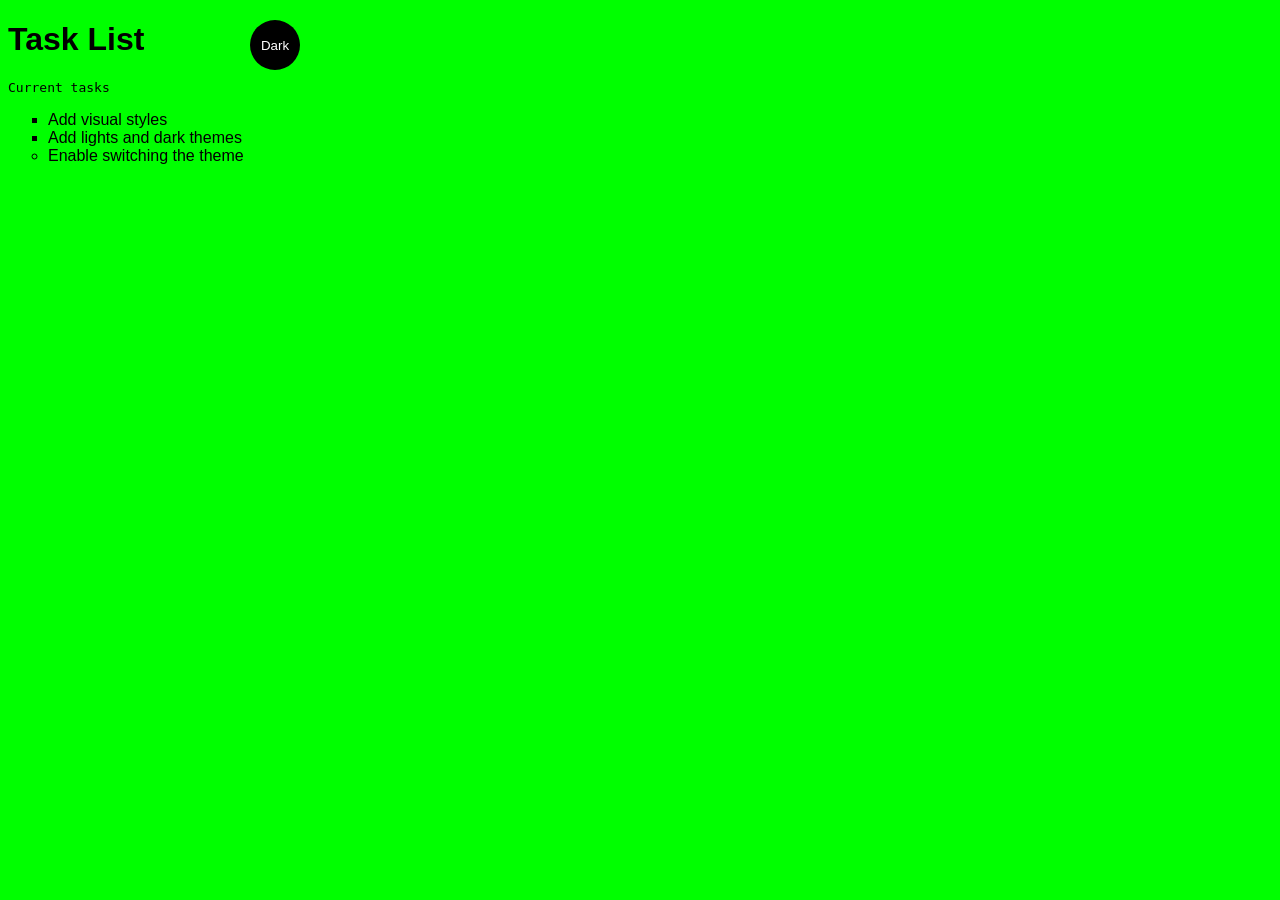
<file: WS_00/index.html>
<!DOCTYPE html>
<html lang="en">
<head>
    <meta charset="UTF-8">
    <meta http-equiv="X-UA-Compatible" content="IE=edge">
    <meta name="viewport" content="width=device-width, initial-scale=1.0">
    <title>Simple website</title>
    <link rel="stylesheet" href="main.css">
</head>
<body class="light-theme">
    <h1>Task List</h1>
    <p id="msg">Current tasks</p>
    <ul>
        <li class="list">Add visual styles</li>
        <li class="list">Add lights and dark themes</li>
        <li>Enable switching the theme</li>
    </ul>
    <div>
        <button class="btn">Dark</button>
    </div>
    <script src="app.js"></script>
    <noscript>You need to enable JavaScript to view the full site.</noscript>
</body>
</html>
</file>
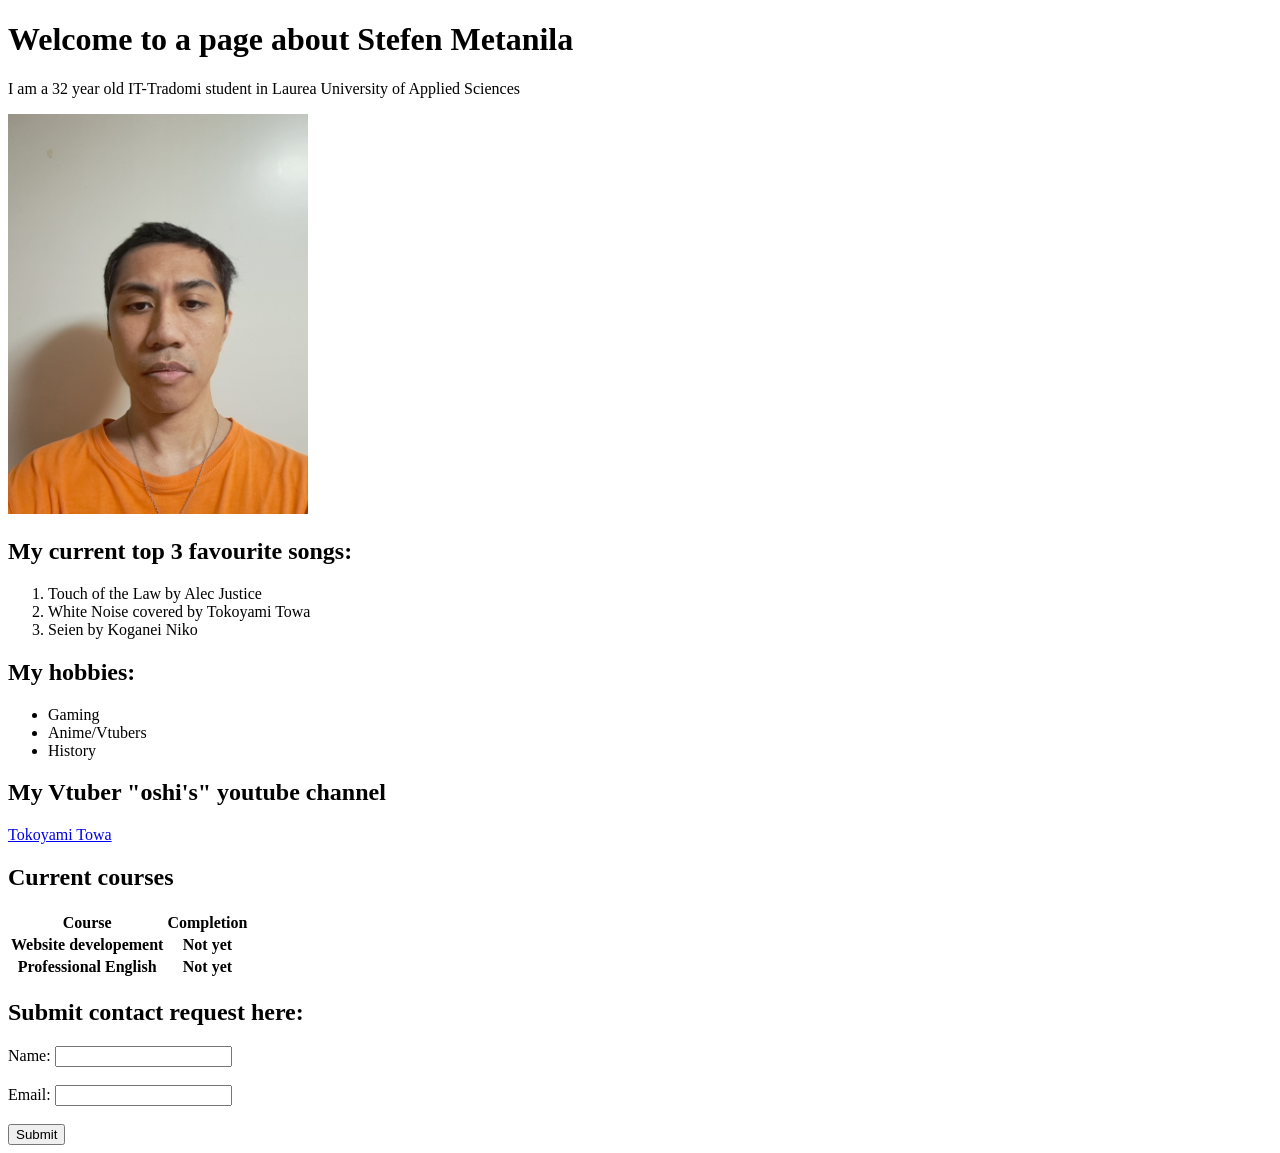
<file: WS_01/index.html>
<!doctype html>
<html lang="en">
  <head>
    <meta charset="UTF-8" />
    <meta name="viewport" content="width=device-width, initial-scale=1.0" />
    <title>My First HTML</title>
  </head>
  <body>
    <h1>Welcome to a page about Stefen Metanila</h1>
    <p>
      I am a 32 year old IT-Tradomi student in Laurea University of Applied
      Sciences
    </p>
    <img src="20260823_140249.jpg" alt="Picture of myself" width="300" />
    <h2>My current top 3 favourite songs:</h2>
    <ol>
      <li>Touch of the Law by Alec Justice</li>
      <li>White Noise covered by Tokoyami Towa</li>
      <li>Seien by Koganei Niko</li>
    </ol>
    <h2>My hobbies:</h2>
    <ul>
      <li>Gaming</li>
      <li>Anime/Vtubers</li>
      <li>History</li>
    </ul>
    <h2>My Vtuber "oshi's" youtube channel</h2>
    <a href="https://www.youtube.com/@TokoyamiTowa/featured">Tokoyami Towa</a>
    <h2>Current courses</h2>
    <table>
      <tr>
        <th>Course</th>
        <th>Completion</th>
      </tr>
      <tr>
        <th>Website developement</th>
        <th>Not yet</th>
      </tr>
      <tr>
        <th>Professional English</th>
        <th>Not yet</th>
      </tr>
    </table>
    <h2>Submit contact request here:</h2>
    <form>
      <label for="name">Name:</label>
      <input type="text" id="name" name="name" /><br /><br />
      <label for="email">Email:</label>
      <input type="email" id="email" name="email" /><br /><br />
      <input type="submit" value="Submit" />
    </form>
  </body>
</html>
</file>
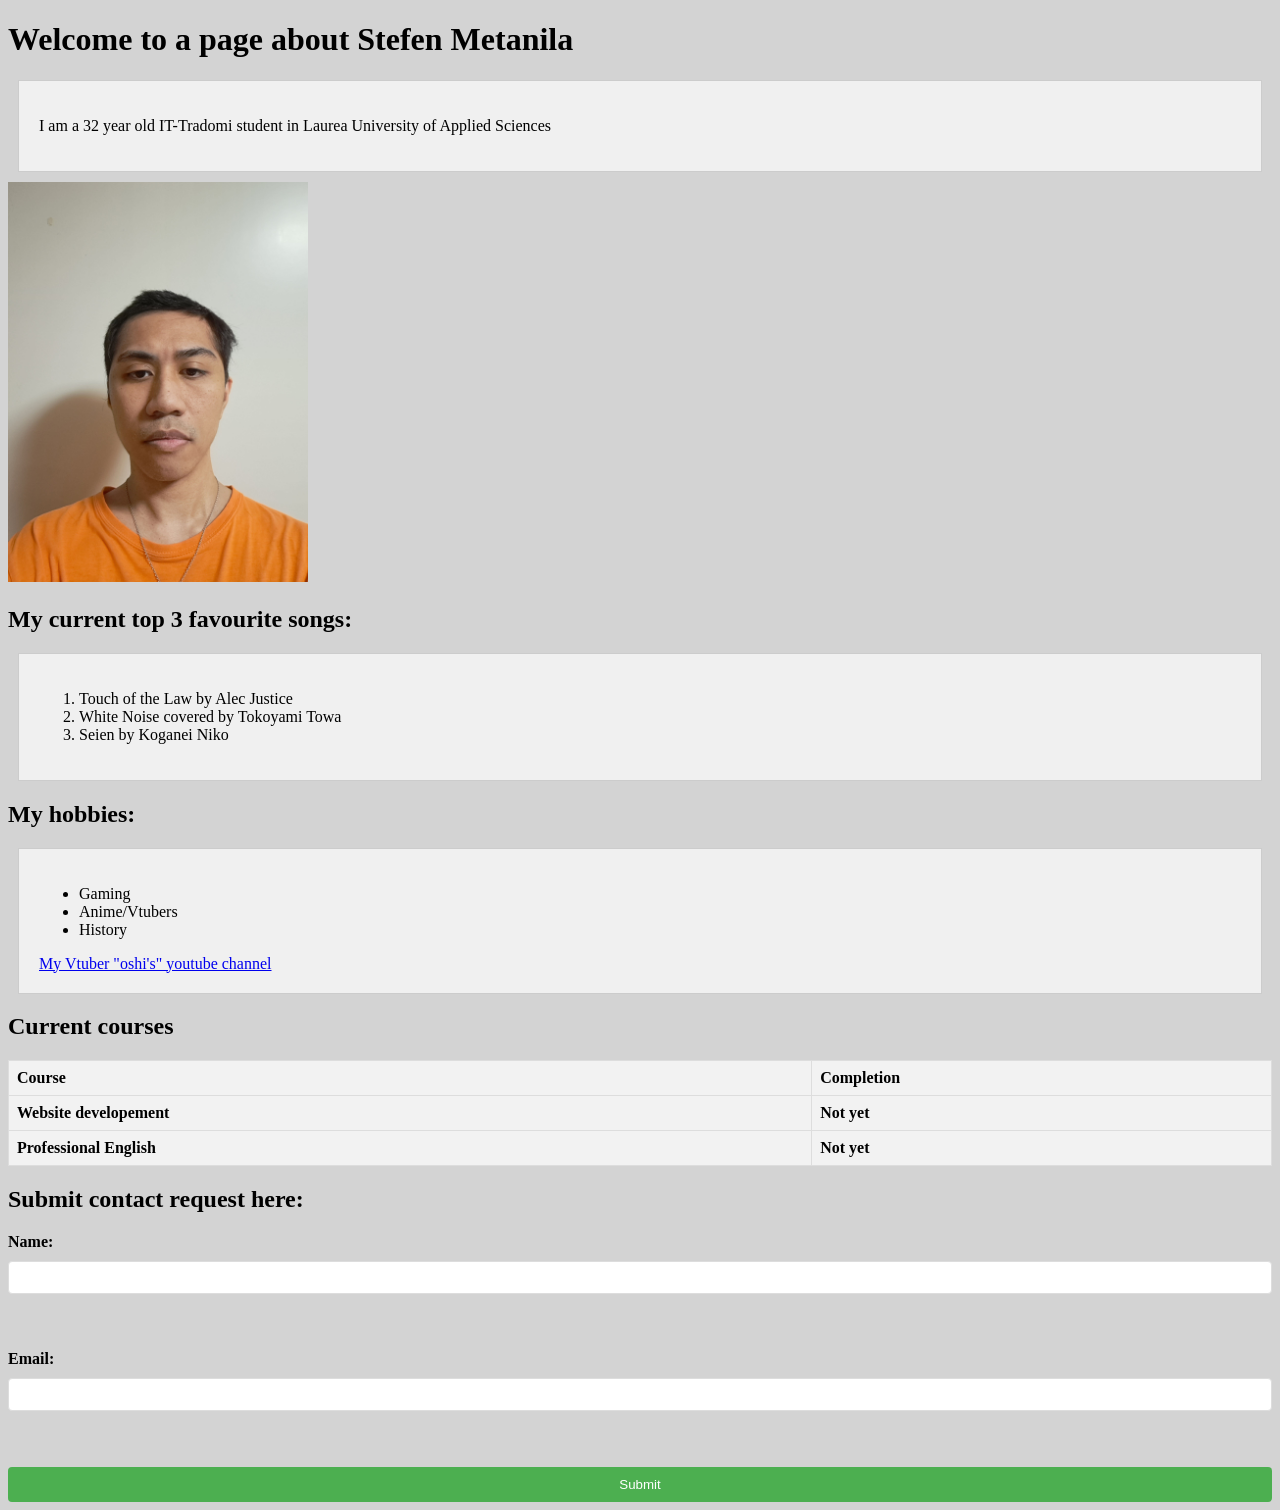
<file: WS_02/index.html>
<!doctype html>
<html lang="en">
  <head>
    <meta charset="UTF-8" />
    <meta name="viewport" content="width=device-width, initial-scale=1.0" />
    <title>My First HTML</title>
    <link rel="stylesheet" href="main.css" />
  </head>
  <body>
    <h1>Welcome to a page about Stefen Metanila</h1>
    <div class="content-box">
      <p>
        I am a 32 year old IT-Tradomi student in Laurea University of Applied
        Sciences
      </p>
    </div>
    <img src="20260823_140249.jpg" alt="Picture of myself" width="300" />
    <h2>My current top 3 favourite songs:</h2>
    <div class="content-box">
      <ol>
        <li>Touch of the Law by Alec Justice</li>
        <li>White Noise covered by Tokoyami Towa</li>
        <li>Seien by Koganei Niko</li>
      </ol>
    </div>
    <h2>My hobbies:</h2>
    <div class="content-box">
      <ul>
        <li>Gaming</li>
        <li>Anime/Vtubers</li>
        <li>History</li>
      </ul>
      <a href="https://www.youtube.com/@TokoyamiTowa/featured"
        >My Vtuber "oshi's" youtube channel</a
      >
    </div>
    <h2>Current courses</h2>
    <table>
      <tr>
        <th>Course</th>
        <th>Completion</th>
      </tr>
      <tr>
        <th>Website developement</th>
        <th>Not yet</th>
      </tr>
      <tr>
        <th>Professional English</th>
        <th>Not yet</th>
      </tr>
    </table>
    <h2>Submit contact request here:</h2>
    <form>
      <label for="name">Name:</label>
      <input type="text" id="name" name="name" /><br /><br />
      <label for="email">Email:</label>
      <input type="email" id="email" name="email" /><br /><br />
      <input type="submit" value="Submit" />
    </form>
  </body>
</html>
</file>
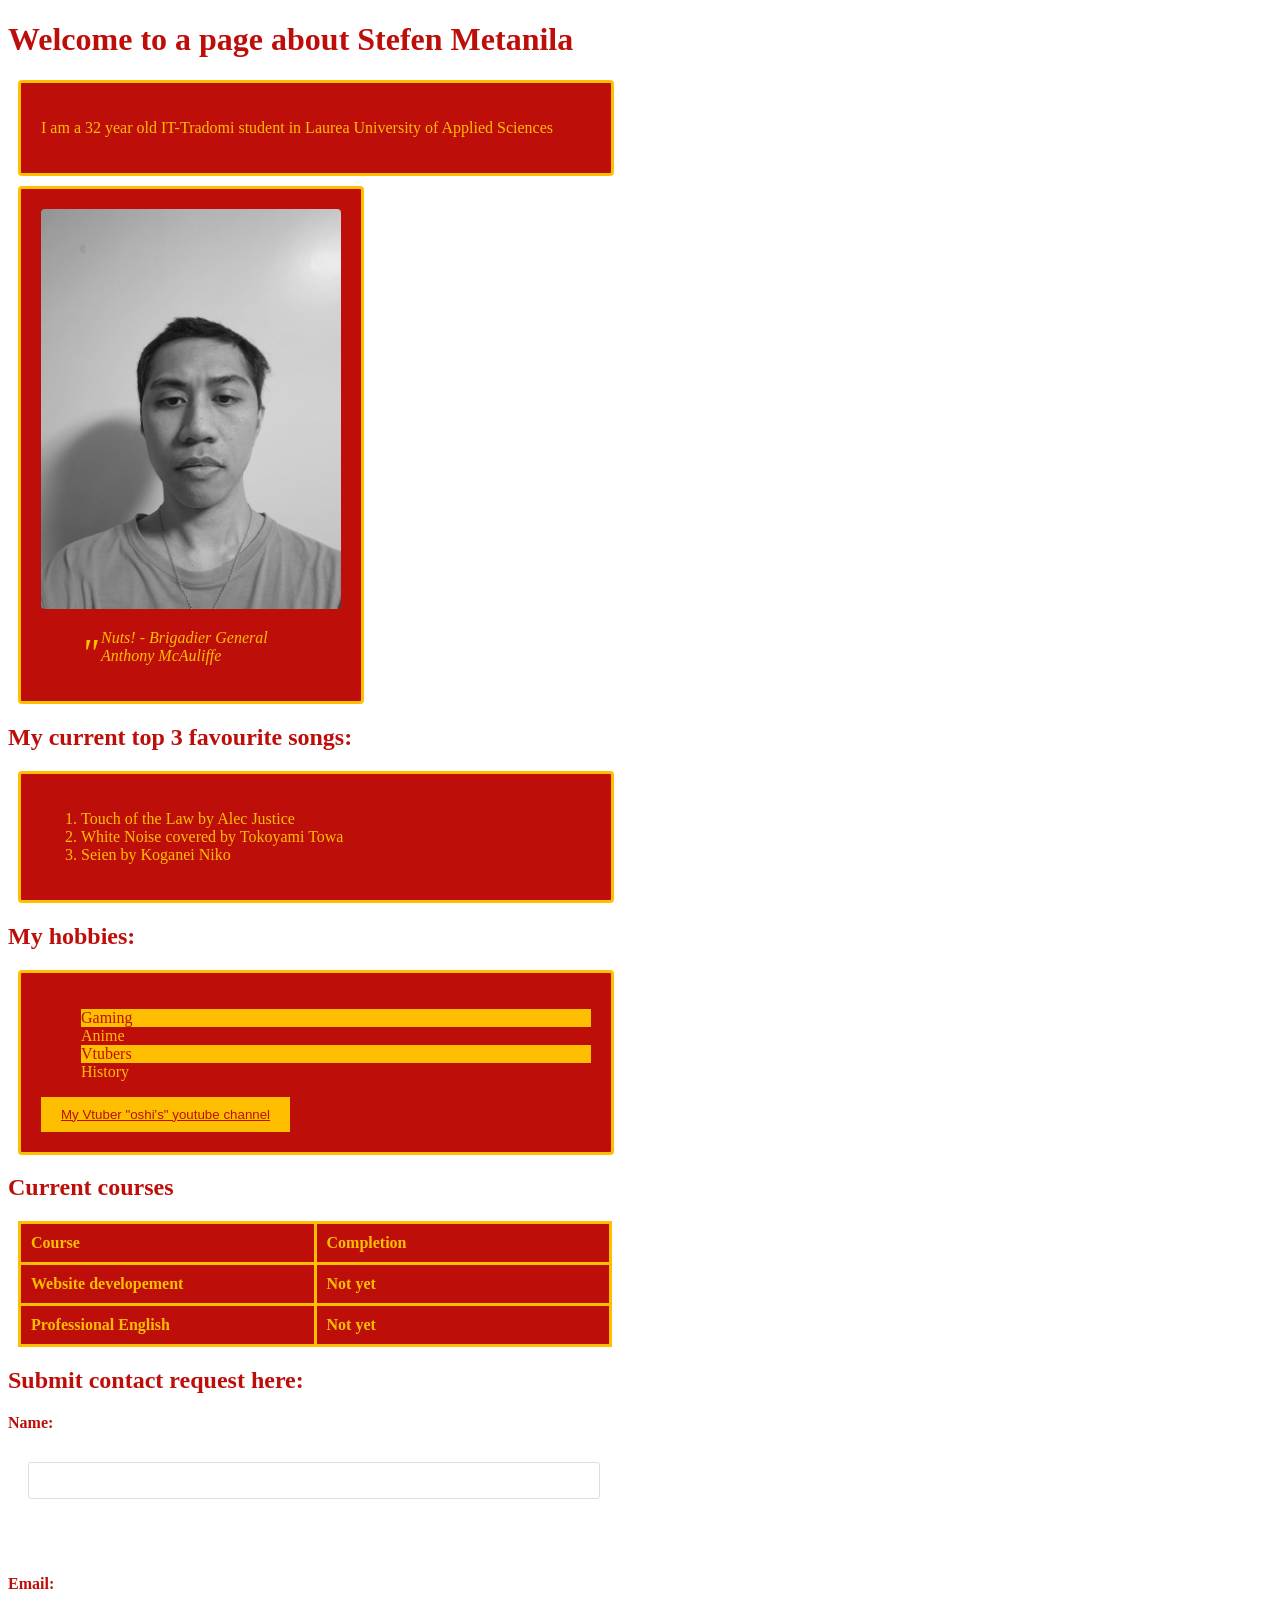
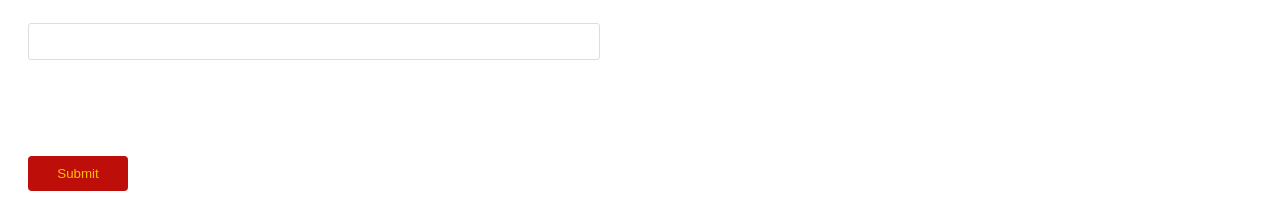
<file: WS_03/index.html>
<!doctype html>
<html lang="en">
  <head>
    <meta charset="UTF-8" />
    <meta name="viewport" content="width=device-width, initial-scale=1.0" />
    <title>My First HTML</title>
    <link rel="stylesheet" href="main.css" />
  </head>
  <body>
    <h1>Welcome to a page about Stefen Metanila</h1>
    <div class="animation-box">
      <p>
        I am a 32 year old IT-Tradomi student in Laurea University of Applied
        Sciences
      </p>
    </div>
    <div class="img-box">
    <img src="20260823_140249.jpg" alt="Picture of myself" width="300" class="filter-image" />
    
    <blockquote class="quote">
      Nuts! - Brigadier General Anthony McAuliffe
    </blockquote>
    </div>
    <h2>My current top 3 favourite songs:</h2>
    <div class="content-box">
      <ol>
        <li>Touch of the Law by Alec Justice</li>
        <li>White Noise covered by Tokoyami Towa</li>
        <li>Seien by Koganei Niko</li>
      </ol>
    </div>
    <h2>My hobbies:</h2>
    <div class="content-box">
      <ul class="pseudo-list" style="list-style: none;">
        <li>Gaming</li>
        <li>Anime</li>
        <li>Vtubers</li>
        <li>History</li>
      </ul>
      <button class="transition-button">
      <a href="https://www.youtube.com/@TokoyamiTowa/featured"
        >My Vtuber "oshi's" youtube channel</a>
      </button>
    </div>
    <h2>Current courses</h2>
    <table>
      <tr>
        <th>Course</th>
        <th>Completion</th>
      </tr>
      <tr>
        <th>Website developement</th>
        <th>Not yet</th>
      </tr>
      <tr>
        <th>Professional English</th>
        <th>Not yet</th>
      </tr>
    </table>
    <h2>Submit contact request here:</h2>
    <form>
      <label for="name">Name:</label>
      <input type="text" id="name" name="name" /><br /><br />
      <label for="email">Email:</label>
      <input type="email" id="email" name="email" /><br /><br />
      <input type="submit" value="Submit" />
    </form>
  </body>
</html>
</file>
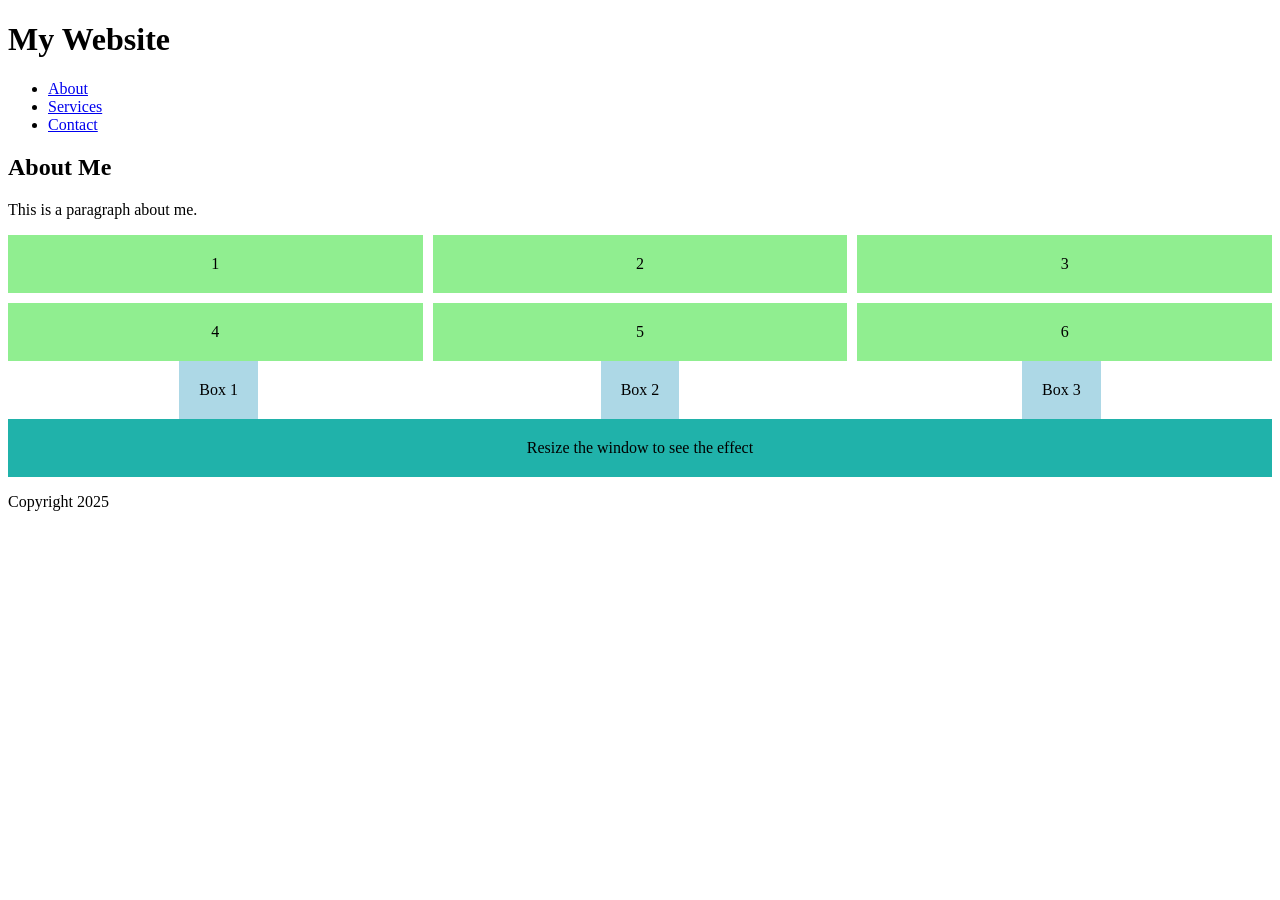
<file: WS_04/index.html>
<!doctype html>
<html lang="en">
  <head>
    <meta charset="UTF-8" />
    <meta name="viewport" content="width=device-width, initial-scale=1.0" />
    <title>WS_04</title>
    <link rel="stylesheet" href="main.css" />
  </head>
  <body>
    <header>
      <h1>My Website</h1>
      <nav>
        <ul>
          <li><a href="#about">About</a></li>
          <li><a href="#services">Services</a></li>
          <li><a href="#contact">Contact</a></li>
        </ul>
      </nav>
    </header>
    <main>
      <section id="about">
        <h2>About Me</h2>
        <p>This is a paragraph about me.</p>
      </section>
      <div class="grid-container">
        <div class="grid-item">1</div>
        <div class="grid-item">2</div>
        <div class="grid-item">3</div>
        <div class="grid-item">4</div>
        <div class="grid-item">5</div>
        <div class="grid-item">6</div>
      </div>
      <div class="flex-container">
        <div class="box">Box 1</div>
        <div class="box">Box 2</div>
        <div class="box">Box 3</div>
      </div>
      <div class="responsive-box">Resize the window to see the effect</div>
    </main>
    <footer>
      <p>Copyright 2025</p>
    </footer>
  </body>
</html>
</file>
<file: WS_00/main.css>
:root {
  --green: #00FF00;
  --white: #FFFFFF;
  --black: #000000;
}
body {
  background: var(--bg);
  color: var(--fontColor);
  font-family: helvetica;
}
ul {
    font-family: helvetica;
}
li {
  list-style: circle;
}
.list {
  list-style: square;
}
#msg {
  font-family: monospace;
}
.light-theme {
  --bg: var(--green);
  --fontColor: var(--black);
  --btnBg: var(--black);
  --btnFontColor: var(--white);
}
.dark-theme {
  --bg: var(--black);
  --fontColor: var(--green);
  --btnBg: var(--white);
  --btnFontColor: var(--black);
}
.btn {
  position: absolute;
  top: 20px;
  left: 250px;
  height: 50px;
  width: 50px;
  border-radius: 50%;
  border: none;
  color: var(--btnFontColor);
  background-color: var(--btnBg);
}
</file>
<file: WS_02/main.css>
p {
    color: black
}
body {
    background-color: lightgray;
}
h1 {
    font-size: 2em;
}
.content-box {
    padding: 20px;
    margin: 10px;
    background-color: #f0f0f0;
    border: 1px solid #ccc;
}
table {
    width: 100%;
    border-collapse: collapse;
}
th, td {
    border: 1px solid #ddd;
    padding: 8px;
    text-align: left;
}
th {
    background-color: #f2f2f2;
}
form {
    display: flex;
    flex-direction: column;
    gap: 10px;
}
label {
    font-weight: bold;
}
input[type="text"], input[type="email"] {
    padding: 8px;
    border: 1px solid #ddd;
    border-radius: 4px;
}
input[type="submit"] {
    background-color: #4CAF50;
    color: white;
    padding: 10px;
    border: none;
    border-radius: 4px;
    cursor: pointer;
}
input[type="submit"]:hover {
    background-color: #45a049;
}
</file>
<file: WS_03/main.css>
p {
    color: #ffbf00
}
body {
    background-color: white;
}
h1 {
    color: #bd0e09;
    font-size: 2em;
}
h2 {
    color: #bd0e09;
}
li {
    color: #ffbf00
}
.content-box {
    width: 550px;
    padding: 20px;
    margin: 10px;
    border-radius: 4px;
    background-color: #bd0e09;
    border: 3px solid #ffbf00;
}
.img-box {
    width: 300px;
    padding: 20px;
    margin: 10px;
    border-radius: 4px;
    background-color: #bd0e09;
    border: 3px solid #ffbf00;
}
table {
    width: 594px;
    margin: 10px;
    border-collapse: collapse;
}
th, td {
    width: 50%;
    border: 3px solid #ffbf00;
    padding: 10px;
    text-align: left;
}
th {
    background-color: #bd0e09;
    color: #ffbf00;
}
form {
    display: flex;
    flex-direction: column;
    gap: 10px;
}
label {
    font-weight: bold;
    color: #bd0e09;
}
input[type="text"], input[type="email"] {
    width: 550px;
    margin: 20px;
    padding: 10px;
    border: 1px solid #ddd;
    border-radius: 3px;
}
input[type="submit"] {
    width: 100px;
    margin: 20px;
    background-color: #bd0e09;
    color: #ffbf00;
    padding: 10px;
    border: none;
    border-radius: 4px;
    cursor: pointer;
}
input[type="submit"]:hover {
    background-color: #ffbf00;
    color: #bd0e09;
}
a {
    color: #bd0e09;
}
.transition-button {
    background-color: #ffbf00;
    padding: 10px 20px;
    border: none;
    cursor: pointer;
    transition: background-color 0.3s ease;
}
.transition-button:hover {
    background-color: #bd0e09;
    a {
        color: #ffbf00;
    }
}
@keyframes move {
    from {
        bottom: -100px;
    }
    to {
        bottom: 0px;
    }
}
.animation-box {
    width: 550px;
    padding: 20px;
    margin: 10px;
    border-radius: 4px;
    background-color: #bd0e09;
    border: 3px solid #ffbf00;
    position: relative;
    animation: move 2s;
}
.pseudo-list li:nth-child(odd) {
    background-color: #ffbf00;
    color: #bd0e09;
}
.pseudo-list li:nth-child(even) {
    background-color: #bd0e09;
    color: #ffbf00;
}
.filter-image {
    border-radius: 4px;
    filter: grayscale(100%);
    transition: filter 0.3s ease;
}   
.filter-image:hover {
    filter: grayscale(0%);
}
.quote {
    position: relative;
    padding-left: 20px;
    font-style: italic;
    color: #ffbf00;
}
.quote::before {
    content: '"';
    font-size: 40px;
    position: absolute;
    left: 0;
    top: 0;
    color: #ffbf00
}
</file>
<file: WS_04/main.css>
.grid-container {
  display: grid;
  grid-template-columns: repeat(3, 1fr);
  grid-gap: 10px;
}
.grid-item {
  background-color: lightgreen;
  padding: 20px;
  text-align: center;
}
.flex-container {
  display: flex;
  justify-content: space-around;
  align-items: center;
}
.box {
  background-color: lightblue;
  padding: 20px;
  text-align: center;
}
.responsive-box {
  padding: 20px;
  text-align: center;
}
@media (max-width: 600px) {
  .responsive-box {
    background-color: lightcoral;
  }
}
@media (min-width: 601px) {
  .responsive-box {
    background-color: lightseagreen;
  }
}
</file>
